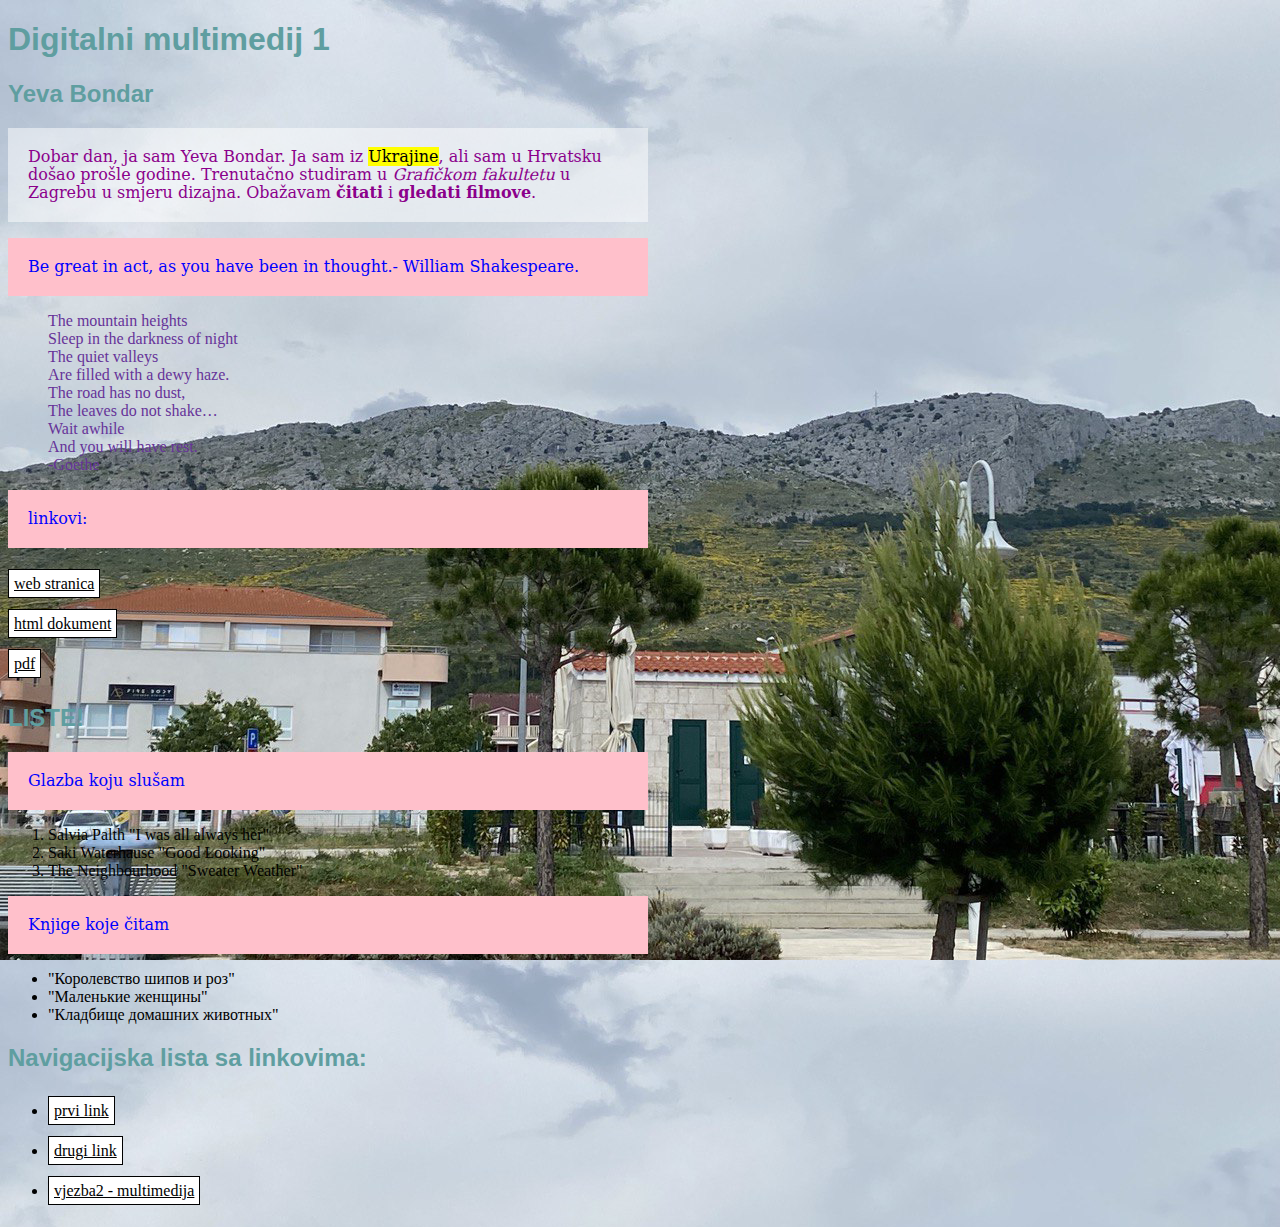
<file: index.html>
<!doctype html>
<html>
<head>
<meta charset="utf-8">
<title>moj html dokument</title>
	<link rel="stylesheet" href="vjezba3.css">
</head>
<body class="pozadina">
<h1>Digitalni multimedij 1</h1>
<h2>Yeva Bondar</h2>
	<p class="paragraf_2">Dobar dan, ja sam Yeva Bondar. Ja sam iz <mark>Ukrajine</mark>, ali sam u Hrvatsku došao prošle godine. Trenutačno studiram u <i>Grafičkom fakultetu</i> u Zagrebu u smjeru dizajna. Obažavam <b>čitati</b> i <b>gledati filmove</b>.</p>
	<p>Be great in act, as you have been in thought.- William Shakespeare.</p>
	<blockquote> <span style="color: rebeccapurple">The mountain heights<br/>
Sleep in the darkness of night<br/>
The quiet valleys <br/>
Are filled with a dewy haze.<br/>
The road has no dust,<br/>
The leaves do not shake…<br/>
Wait awhile <br/>
And you will have rest.<br/>
	-Goethe</span> </blockquote>
	<p><a>linkovi:</a></p>
	<a href="https://www.viviennewestwood.com/en/">web stranica </a> <br/>
	  <a href="vjezba1.html">html dokument</a> <br/>
	  <a href="Dokumenti/Yeva_Bondar_projektni_zadatak1.pdf">pdf</a>
		<h2>LISTE!</h2>
	<p>Glazba koju slušam</p>
	<ol>
		<li>Salvia Palth "I was all always her"</li>
		<li>Saki Waterhause "Good Looking"</li>
		<li>The Neighbourhood "Sweater Weather"</li>
		</ol>
		<p>Knjige koje čitam</p>
		<ul>
			<li>"Королевство шипов и роз"</li>
			<li>"Маленькие женщины"</li>
			<li>"Кладбище домашних животных"</li>
		</ul>
		<h2>Navigacijska lista sa linkovima:</h2>
		<nav>
			<ul>
				<li><a href="#">prvi link</a></li>
				<li><a href="#">drugi link</a></li>
				<li><a href="vjezba2.html">vjezba2 - multimedija</a></li>
			</ul>
		</nav>
</body>
</html>
</file>
<file: vjezba3.css>
@charset "utf-8";
/* CSS Document */
p {
	color: blue;
	font-family: Constantia, "Lucida Bright", "DejaVu Serif", Georgia, "serif";
	font-size: 16px;
	line-height: 18px;
	width: 600px;
    background: pink;
	padding: 20px;
}
.paragraf_2 {
	color:darkmagenta; background-color: rgba(255, 255, 255, 0.5);
}
h1,h2 {
	font-family: Gotham, "Helvetica Neue", Helvetica, Arial, "sans-serif";
	color:cadetblue;
	}

span{color: #8817B8;
}
.pozadina {
	background: url("/Slike/01.png");
}
.drugapozadina {
	background-color: papayawhip;
}
a:link{
	color: black;
	background-color: white;
	padding: 5px;
	line-height: 40px;
	border: 1px solid #000000;
	}
a:hover{
	background-color: gray;
	}
img {
		height: 200px;
	}
</file>
